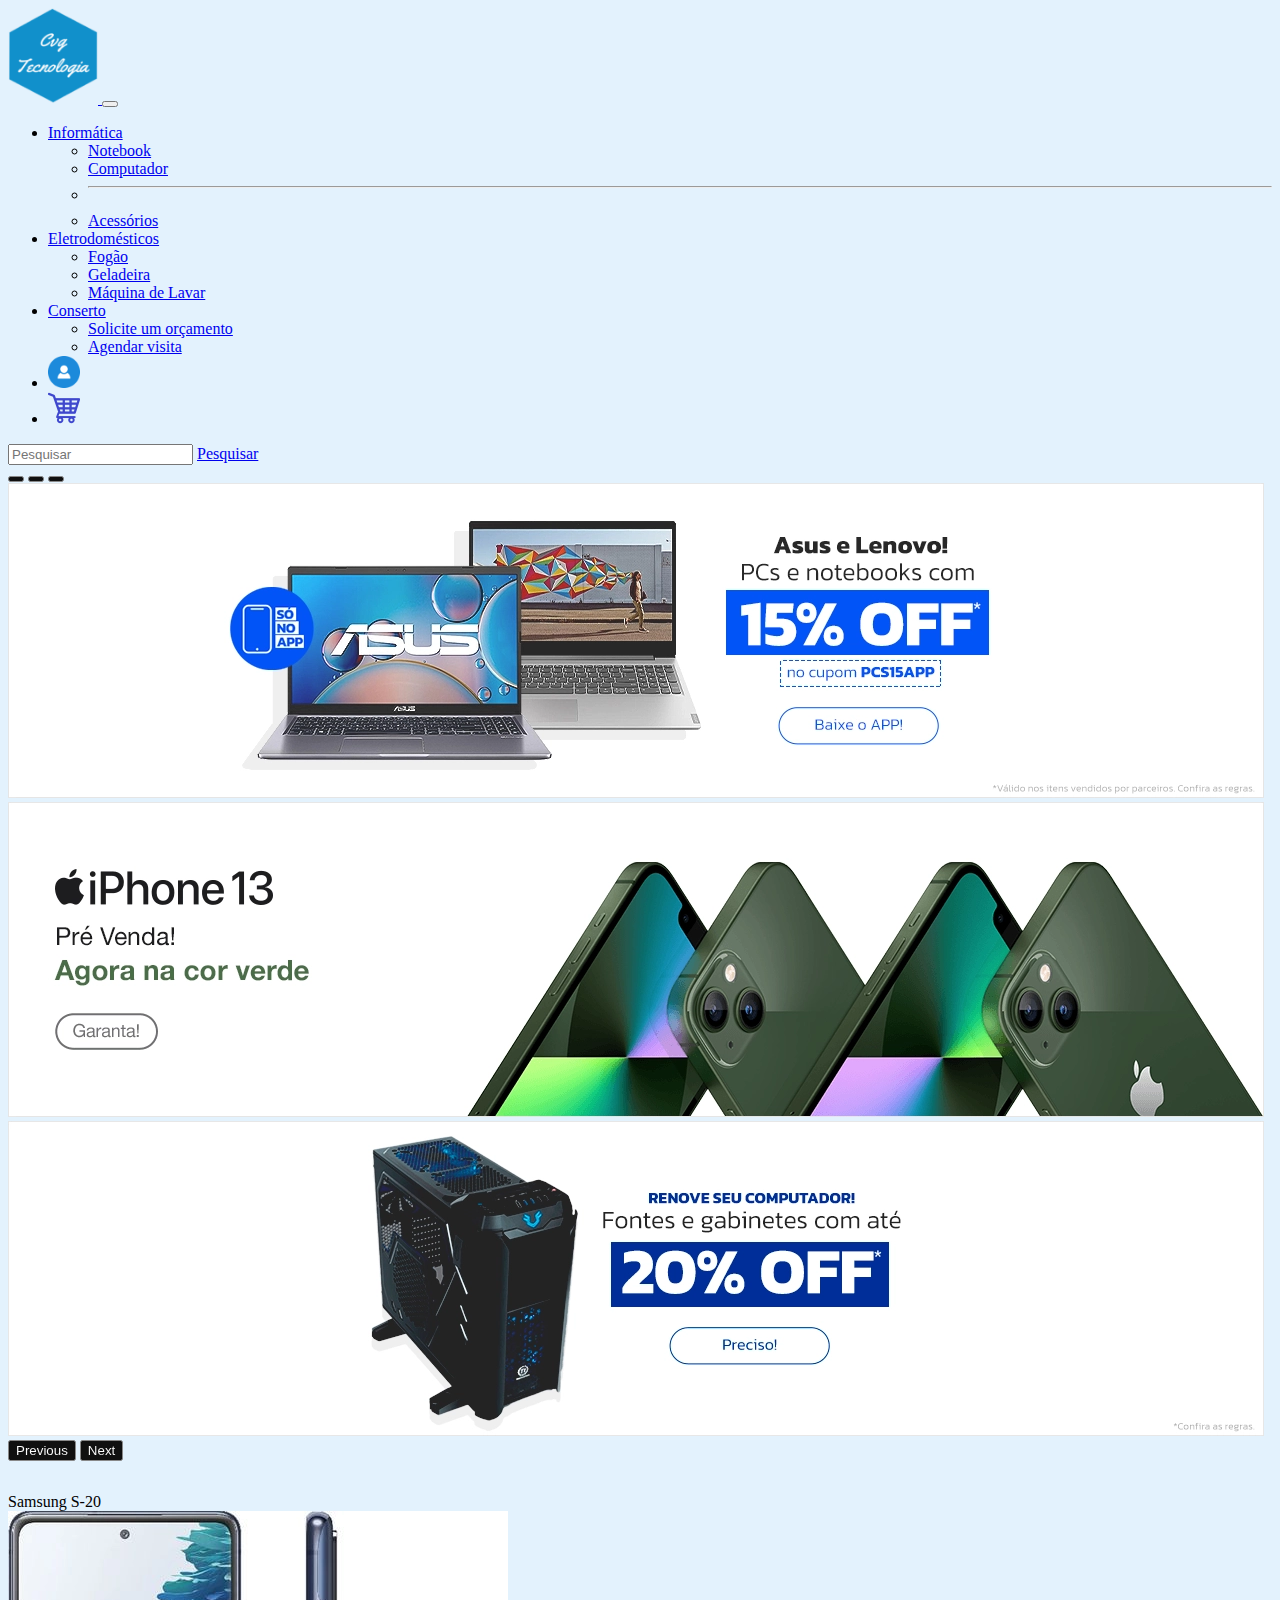
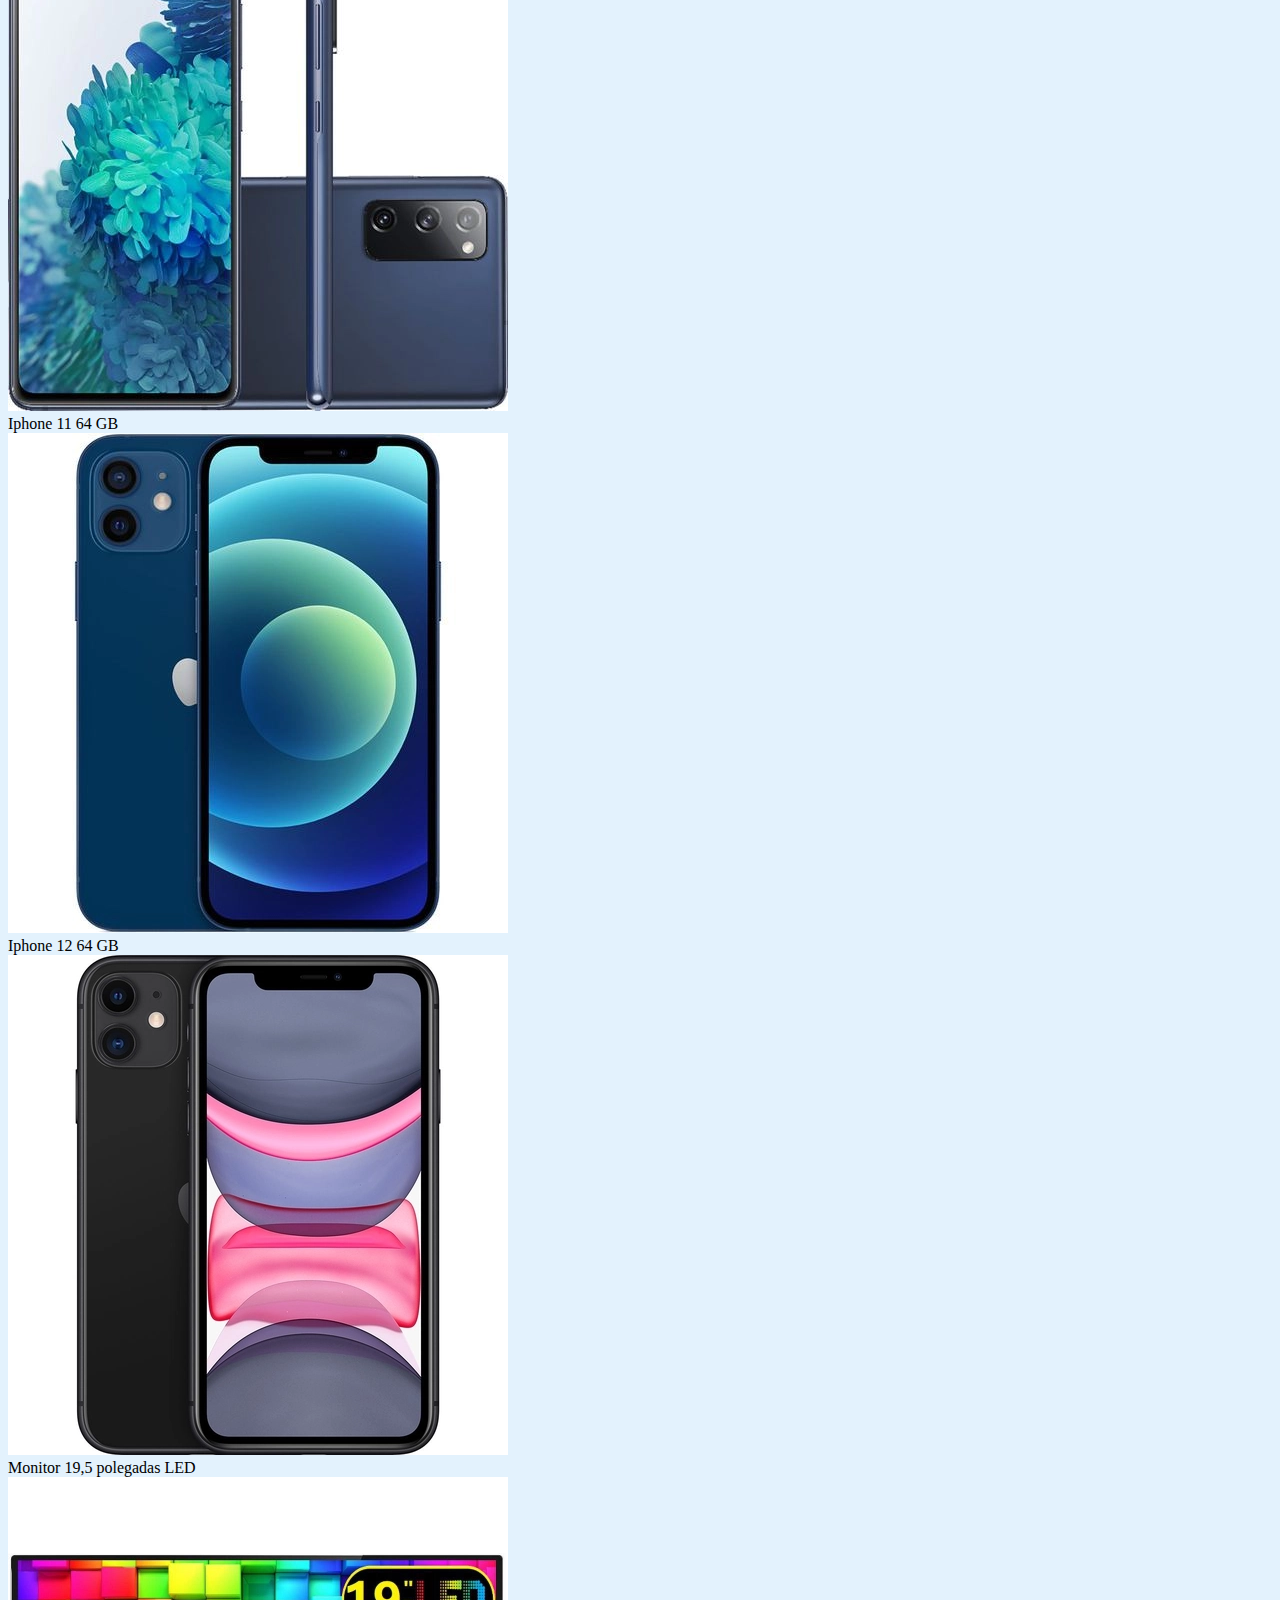
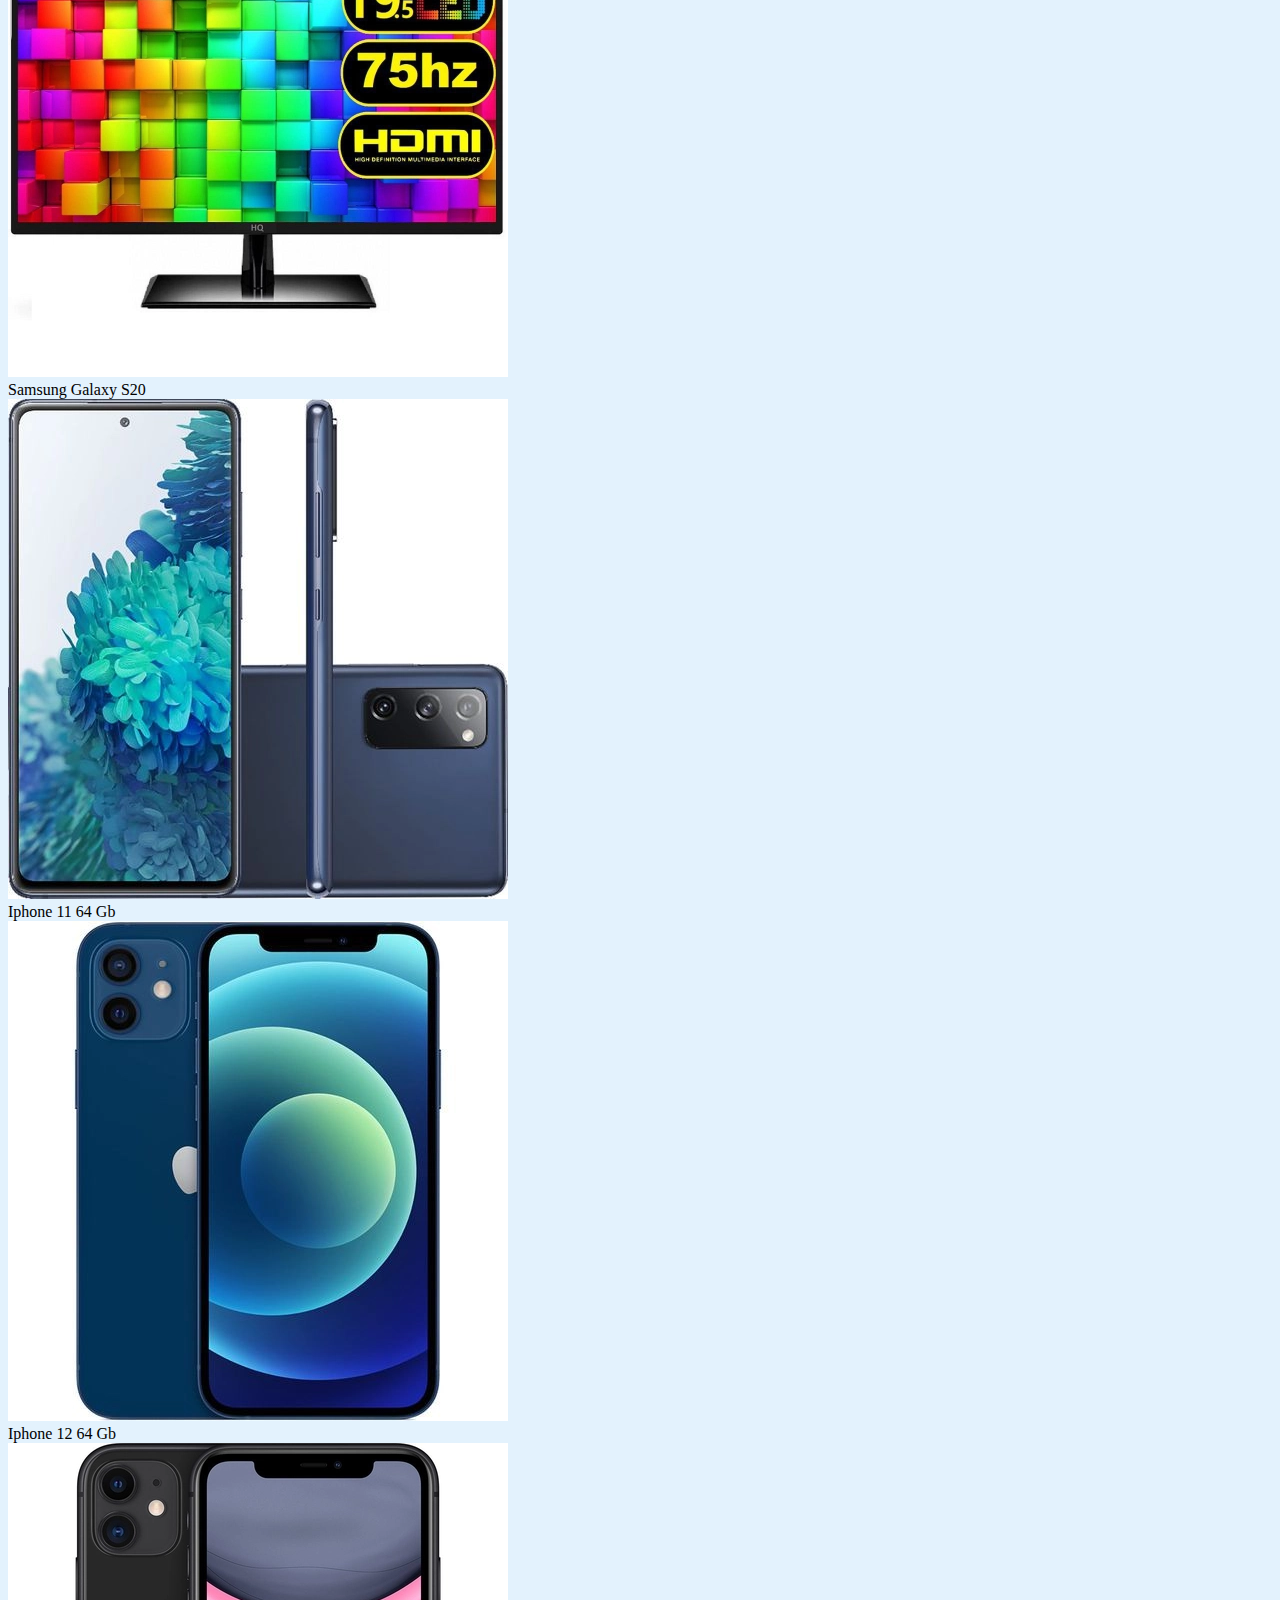
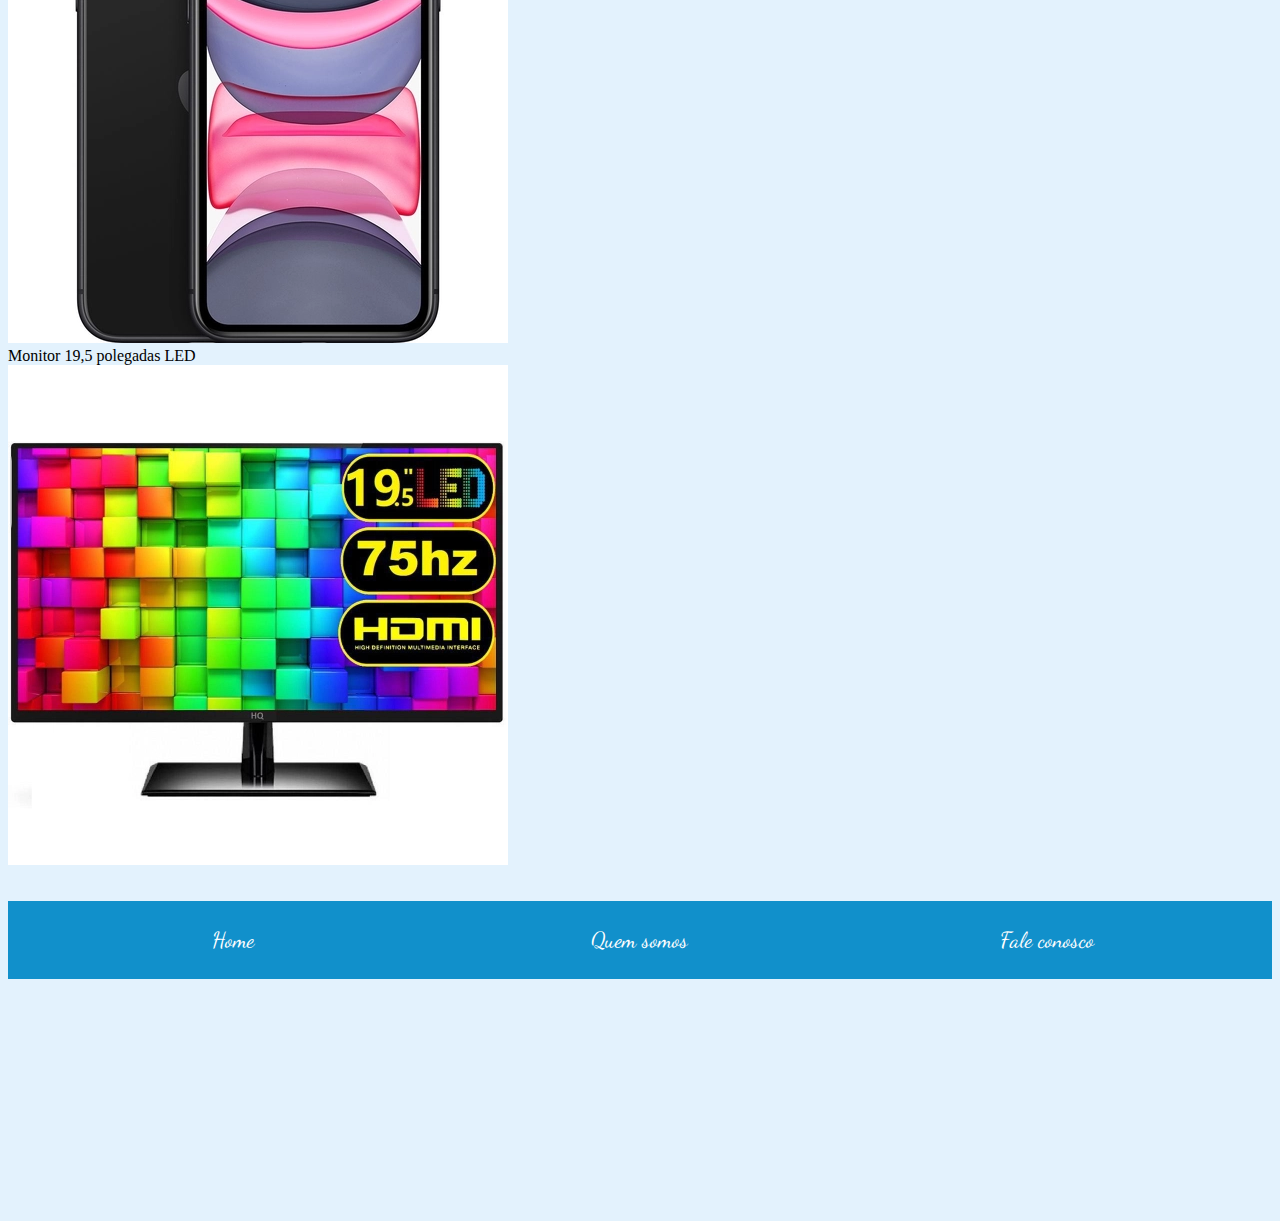
<file: index.html>
<!doctype html>
<html lang="pt-br">

<head>
  <meta charset="utf-8">
  <meta name="viewport" content="width=device-width, initial-scale=1">    
  <link href="https://cdn.jsdelivr.net/npm/bootstrap@5.2.2/dist/css/bootstrap.min.css" rel="stylesheet"
    integrity="sha384-Zenh87qX5JnK2Jl0vWa8Ck2rdkQ2Bzep5IDxbcnCeuOxjzrPF/et3URy9Bv1WTRi" crossorigin="anonymous">
  <link rel="stylesheet" href="./assets/css/style.css">
  <link rel="stylesheet" href="./assets/css/carousel.css">
  <link rel="stylesheet" href="./assets/css/dropdown.css">  
  <link rel="stylesheet" href="./assets/css/footer.css">

  <title>CVG Tecnologia - Página Inicial</title>
</head>

<body>
<header>
  <nav class="navbar navbar-expand-lg navbar-light bg-info border-bottom shadow-sm mb-3">
    <div class="container-fluid">
      <a class="navbar-brand" href="index.html">
        <img src="./assets/img/logo_transparente.png" width="90" height="96" alt="Logotipo da CVG Tecnologia">
      </a>      
      <button class="navbar-toggler" type="button" data-bs-toggle="collapse" data-bs-target="#navbarSupportedContent"
        aria-controls="navbarSupportedContent" aria-expanded="false" aria-label="Toggle navigation">
        <span class="navbar-toggler-icon"></span>
      </button>
      <div class="collapse navbar-collapse" id="navbarSupportedContent">
        <ul class="navbar-nav me-auto mb-2 mb-lg-0">
          <li class="nav-item dropdown">
            <a class="nav-link dropdown-toggle" href="#" role="button" data-bs-toggle="dropdown" aria-expanded="false">
              Informática
            </a>
            <ul class="dropdown-menu">
              <li><a class="dropdown-item" href="#">Notebook</a></li>
              <li><a class="dropdown-item" href="#">Computador</a></li>
              <li>
                <hr class="dropdown-divider">
              </li>
              <li><a class="dropdown-item" href="#">Acessórios</a></li>
            </ul>
          </li>
          <li class="nav-item dropdown">
            <a class="nav-link dropdown-toggle" href="#" role="button" data-bs-toggle="dropdown" aria-expanded="false">
              Eletrodomésticos
            </a>
            <ul class="dropdown-menu">
              <li><a class="dropdown-item" href="#">Fogão</a></li>
              <li><a class="dropdown-item" href="#">Geladeira</a></li>
              <li><a class="dropdown-item" href="#">Máquina de Lavar</a></li>
            </ul>
          </li>
          <li class="nav-item dropdown">
            <a class="nav-link dropdown-toggle" href="#" role="button" data-bs-toggle="dropdown" aria-expanded="false">
              Conserto
            </a>
            <ul class="dropdown-menu">
              <li><a class="dropdown-item" href="#">Solicite um orçamento</a></li>
              <li><a class="dropdown-item" href="#">Agendar visita</a></li>
            </ul>
          </li>
          <li><a href="login.html"><img src="./assets/img/login-icon.png"  width="32" height="32"></a></li>
          <li><a href="#"><img src="./assets/img/cart-icon.png"  width="32" height="32"></a></li>
        </ul>

        <form class="d-flex" role="search">
          <input class="form-control me-2" type="search" placeholder="Pesquisar" aria-label="Search">      
          <a href="resultado.html" button class="btn btn-outline-success" type="info">Pesquisar</button></a>
        </form>        
      </div>
    </div>
  </nav>
</header>

<main>
  <div class="carrossel">
  <div id="carrossel-ofertas" class="carousel slide" data-bs-ride="carousel" data-interval="1500">
    <div class="carousel-indicators">
      <button type="button" data-bs-target="#carrossel-ofertas" data-bs-slide-to="0" class="active"
        aria-current="true" aria-label="Slide 1"></button>
      <button type="button" data-bs-target="#carrossel-ofertas" data-bs-slide-to="1"
        aria-label="Slide 2"></button>
      <button type="button" data-bs-target="#carrossel-ofertas" data-bs-slide-to="2"
        aria-label="Slide 3"></button>
    </div>
    <div class="carousel-inner">
      <div class="carousel-item active">
        <img src="./assets/img/carrossel_01.jpg" class="d-block w-100" alt="Oferta 1">
      </div>
      <div class="carousel-item">
        <img src="./assets/img/carrossel_02.jpg" class="d-block w-100" alt="Oferta 2">
      </div>
      <div class="carousel-item">
        <img src="./assets/img/carrossel_03.jpg" class="d-block w-100" alt="Oferta 3">
      </div>
    </div>
    <button class="carousel-control-prev" type="button" data-bs-target="#carrossel-ofertas"
      data-bs-slide="prev">
      <span class="carousel-control-prev-icon" aria-hidden="true"></span>
      <span class="visually-hidden">Previous</span>
    </button>
    <button class="carousel-control-next" type="button" data-bs-target="#carrossel-ofertas"
      data-bs-slide="next">
      <span class="carousel-control-next-icon" aria-hidden="true"></span>
      <span class="visually-hidden">Next</span>
    </button>
  </div>
</div>
  <div class="catalogo">
  <div class="container text-center">
    <div class="row row-cols-2 row-cols-lg-5 g-2 g-lg-3">
      <div class="col">
        <div class="p-3 border bg-light">Samsung S-20</div>
          <img src="./assets/img/oferta 1.jpeg" class="w-75">
      </div>
      <div class="col">
        <div class="p-3 border bg-light">Iphone 11 64 GB</div>
        <img src="./assets/img/iphone 12.jpeg" class="w-75">
      </div>
      <div class="col">
        <div class="p-3 border bg-light">Iphone 12 64 GB</div>
        <img src="./assets/img/iphone11.jpeg" class="w-75">
      </div>
      <div class="col">
        <div class="p-3 border bg-light">Monitor 19,5 polegadas LED</div>
        <img src="./assets/img/monitor.jpeg" class="w-75">
      </div>
      <div class="col">
        <div class="p-3 border bg-light">Samsung Galaxy S20  </div>
        <img src="./assets/img/oferta 1.jpeg" class="w-75">
      </div>
      <div class="col">
        <div class="p-3 border bg-light">Iphone 11 64 Gb</div>
        <img src="./assets/img/iphone 12.jpeg" class="w-75">
      </div>
      <div class="col">
        <div class="p-3 border bg-light">Iphone 12 64 Gb</div>
        <img src="./assets/img/iphone11.jpeg" class="w-75">
      </div>
      <div class="col">
        <div class="p-3 border bg-light">Monitor 19,5 polegadas LED</div>
        <img src="./assets/img/monitor.jpeg" class="w-75">
      </div>  
    </div>
  </div>
</div>
</main>

<footer>
  <div class="rodape">
    <grid-container>
      <grid-item><span><a class="rodape-link" href="index.html">Home</a></span></grid-item>      
      <grid-item><span><a class="rodape-link" href="quem.html">Quem somos</a></span></grid-item>
      <grid-item><span><a class="rodape-link" href="contato.html">Fale conosco</a></span></grid-item>
    </grid-container>
  </div>
</footer>


 




 




















  <br>
  <br>
  <br>
  <br>
  <br>
  <br>
  <br>
  <br>
  <br>
  <br>
  <br>
  <br>
  <br>

  <script src="https://cdn.jsdelivr.net/npm/bootstrap@5.2.2/dist/js/bootstrap.bundle.min.js"
    integrity="sha384-OERcA2EqjJCMA+/3y+gxIOqMEjwtxJY7qPCqsdltbNJuaOe923+mo//f6V8Qbsw3"
    crossorigin="anonymous"></script>
</body>

</html>
</file>
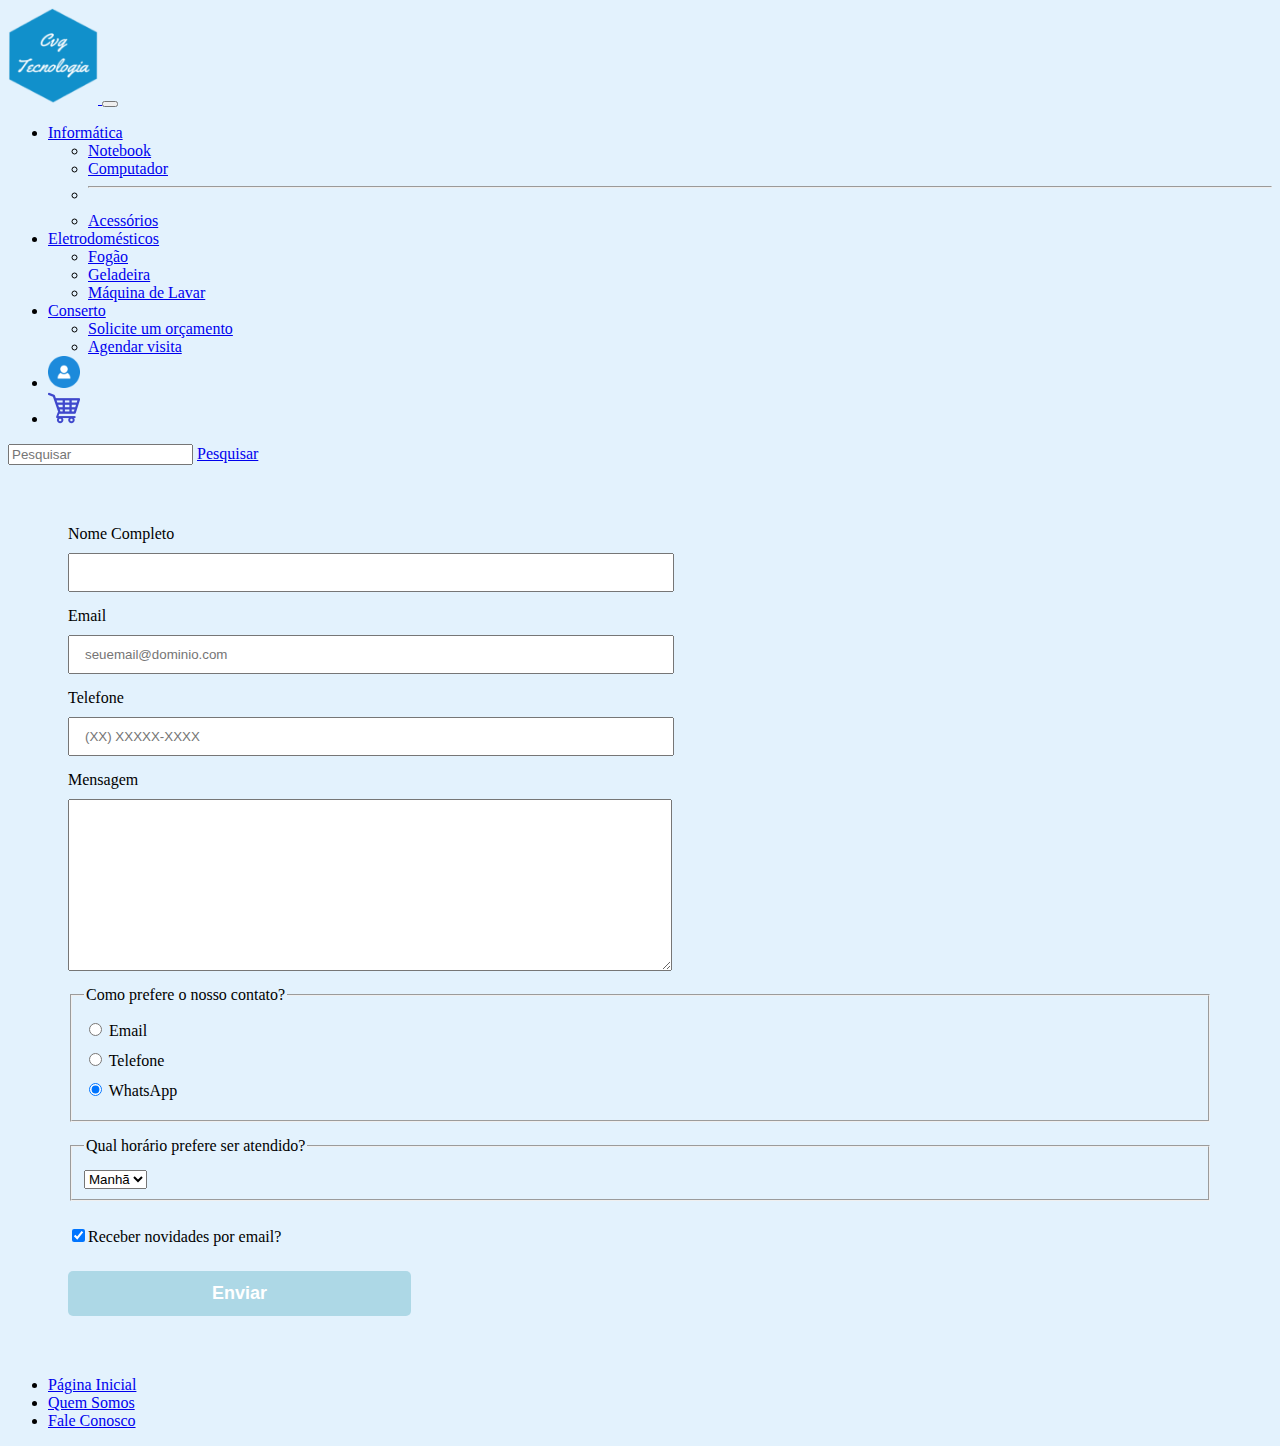
<file: contato.html>
<!doctype html>
<html lang="pt-br">

<head>
  <meta charset="utf-8">
  <meta name="viewport" content="width=device-width, initial-scale=1">    
  <link href="https://cdn.jsdelivr.net/npm/bootstrap@5.2.2/dist/css/bootstrap.min.css" rel="stylesheet"
    integrity="sha384-Zenh87qX5JnK2Jl0vWa8Ck2rdkQ2Bzep5IDxbcnCeuOxjzrPF/et3URy9Bv1WTRi" crossorigin="anonymous">
  <link rel="stylesheet" href="./assets/css/style.css">
  <link rel="stylesheet" href="./assets/css/carousel.css">
  <link rel="stylesheet" href="./assets/css/dropdown.css">  
  <link rel="stylesheet" href="./assets/css/footer.css">

  <link rel="stylesheet" href="./assets/css/form.css">  
  <title>CVG Tecnologia - Fale conosco</title>
</head>

<body>

  <header>
    <nav class="navbar navbar-expand-lg navbar-light bg-info border-bottom shadow-sm mb-3">
      <div class="container-fluid">
        <a class="navbar-brand" href="index.html">
          <img src="./assets/img/logo_transparente.png" width="90" height="96" alt="Logotipo da CVG Tecnologia">
        </a>      
        <button class="navbar-toggler" type="button" data-bs-toggle="collapse" data-bs-target="#navbarSupportedContent"
          aria-controls="navbarSupportedContent" aria-expanded="false" aria-label="Toggle navigation">
          <span class="navbar-toggler-icon"></span>
        </button>
        <div class="collapse navbar-collapse" id="navbarSupportedContent">
          <ul class="navbar-nav me-auto mb-2 mb-lg-0">
            <li class="nav-item dropdown">
              <a class="nav-link dropdown-toggle" href="#" role="button" data-bs-toggle="dropdown" aria-expanded="false">
                Informática
              </a>
              <ul class="dropdown-menu">
                <li><a class="dropdown-item" href="#">Notebook</a></li>
                <li><a class="dropdown-item" href="#">Computador</a></li>
                <li>
                  <hr class="dropdown-divider">
                </li>
                <li><a class="dropdown-item" href="#">Acessórios</a></li>
              </ul>
            </li>
            <li class="nav-item dropdown">
              <a class="nav-link dropdown-toggle" href="#" role="button" data-bs-toggle="dropdown" aria-expanded="false">
                Eletrodomésticos
              </a>
              <ul class="dropdown-menu">
                <li><a class="dropdown-item" href="#">Fogão</a></li>
                <li><a class="dropdown-item" href="#">Geladeira</a></li>
                <li><a class="dropdown-item" href="#">Máquina de Lavar</a></li>
              </ul>
            </li>
            <li class="nav-item dropdown">
              <a class="nav-link dropdown-toggle" href="#" role="button" data-bs-toggle="dropdown" aria-expanded="false">
                Conserto
              </a>
              <ul class="dropdown-menu">
                <li><a class="dropdown-item" href="#">Solicite um orçamento</a></li>
                <li><a class="dropdown-item" href="#">Agendar visita</a></li>
              </ul>
            </li>
            <li><a href="login.html"><img src="./assets/img/login-icon.png"  width="32" height="32"></a></li>
            <li><a href="#"><img src="./assets/img/cart-icon.png"  width="32" height="32"></a></li>
          </ul>
  
          <form class="d-flex" role="search">
            <input class="form-control me-2" type="search" placeholder="Pesquisar" aria-label="Search">      
            <a href="resultado.html" button class="btn btn-outline-success" type="info">Pesquisar</button></a>
          </form>        
        </div>
      </div>
    </nav>
  </header>

  <main>
      <div class="formulario">
          <form>
              <label for="nome">Nome Completo</label>
              <input type="text" id="nome" class="input-padrao" required>

              <label for="email">Email</label>
              <input type="email" id="email" class="input-padrao" required placeholder="seuemail@dominio.com">

              <label for="telefone">Telefone</label>
              <input type="tel" id="telefone" class="input-padrao" required placeholder="(XX) XXXXX-XXXX">

              <label for="mensagem">Mensagem</label>
              <textarea cols="70" rows="10" id="mensagem" class="input-padrao" required></textarea>

              <fieldset>
                  <legend>Como prefere o nosso contato?</legend>
                  <label for="radio-email"><input type="radio" name="contato" value="email" id="radio-email"> Email</label>
                  
                  <label for="radio-telefone"><input type="radio" name="contato" value="telefone" id="radio-telefone"> Telefone</label>
                  
                  <label for="radio-whatsapp"><input type="radio" name="contato" value="whatsapp" id="radio-whatsapp" checked> WhatsApp</label>
              </fieldset>

              <fieldset class="horario-preferido">
                  <legend>Qual horário prefere ser atendido?</legend>
                  <select>
                      <option>Manhã</option>
                      <option>Tarde</option>
                      <option>Noite</option>
                  </select>
              </fieldset>

              <label class="checkbox"><input type="checkbox" checked>Receber novidades por email?</label>

              <input type="submit" value="Enviar" class="enviar">
          </form>    
      </div>
  </main>

  <footer class="my-5 pt-5 text-muted text-center text-small">
    <ul class="list-inline">
      <li class="list-inline-item"><a href="index.html">Página Inicial</a></li>
      <li class="list-inline-item"><a href="quem.html">Quem Somos</a></li>
      <li class="list-inline-item"><a href="contato.html">Fale Conosco</a></li>
    </ul>
  </footer>

  
  <script src="https://cdn.jsdelivr.net/npm/bootstrap@5.2.2/dist/js/bootstrap.bundle.min.js"
    integrity="sha384-OERcA2EqjJCMA+/3y+gxIOqMEjwtxJY7qPCqsdltbNJuaOe923+mo//f6V8Qbsw3"
    crossorigin="anonymous"></script>

</body>

</html>
</file>
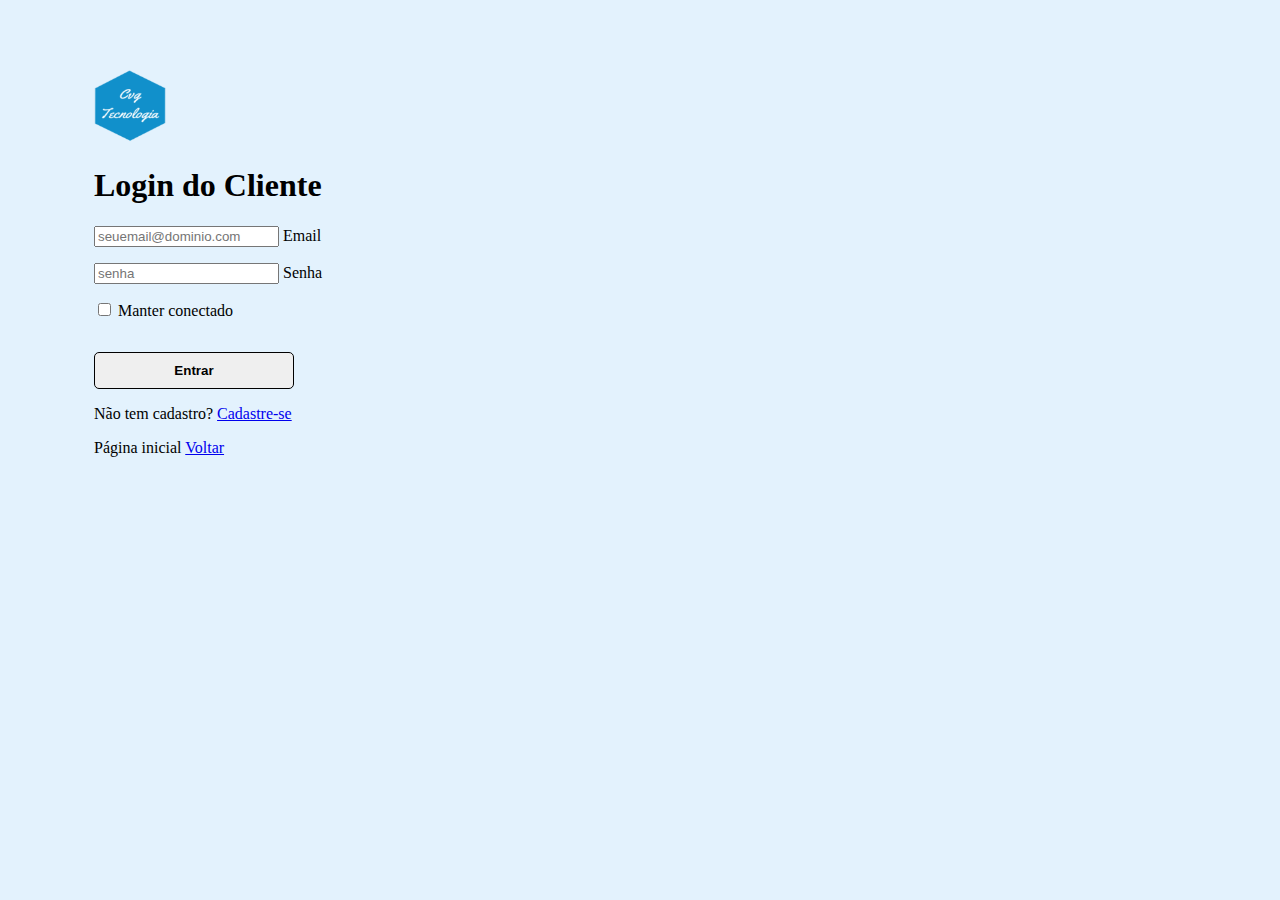
<file: login.html>
<!doctype html>
<html lang="pt-br">

<head>
  <meta charset="utf-8">
  <meta name="viewport" content="width=device-width, initial-scale=1">    
  <link href="https://cdn.jsdelivr.net/npm/bootstrap@5.2.2/dist/css/bootstrap.min.css" rel="stylesheet"
    integrity="sha384-Zenh87qX5JnK2Jl0vWa8Ck2rdkQ2Bzep5IDxbcnCeuOxjzrPF/et3URy9Bv1WTRi" crossorigin="anonymous">
  <link rel="stylesheet" href="./assets/css/style.css">      
  <link href="./assets/img/logo_transparente.png">

  <link rel="stylesheet" href="./assets/css/login.css">
  <title>CVG Tecnologia - Login</title>
</head>

<body class="text-center vsc-initialized">
    
<main class="form-signin w-100 m-auto">
  <div class="form-login"> 
    
    <form>
      <a href="index.html"><img class="mb-4" src="./assets/img/logo_transparente.png" alt="" width="72" height="72"></a>
      <h1 class="h2 mb-3 fw-normal">Login do Cliente</h1>

      <div class="form-floating">
        <input type="email" class="form-control" id="floatingInput" placeholder="seuemail@dominio.com" required>
        <label for="floatingInput">Email</label>
      </div>
      <div class="form-floating">
        <input type="password" class="form-control" id="floatingPassword" placeholder="senha" required>
        <label for="floatingPassword">Senha</label>
      </div>

      <div class="checkbox mb-3">
        <label>
          <input type="checkbox" value="lembrar-me"> Manter conectado
        </label>
      </div>
      <button class="w-100 btn btn-lg btn-primary" type="submit">Entrar</button>
    </form>
    <p>Não tem cadastro?
      <a href="./cadastro.html">Cadastre-se</a>
    </p>
    <p> Página inicial
        <a href="index.html">Voltar</a>
    </p>
    
</div>
</main>  
  

</body>

</html>
</file>
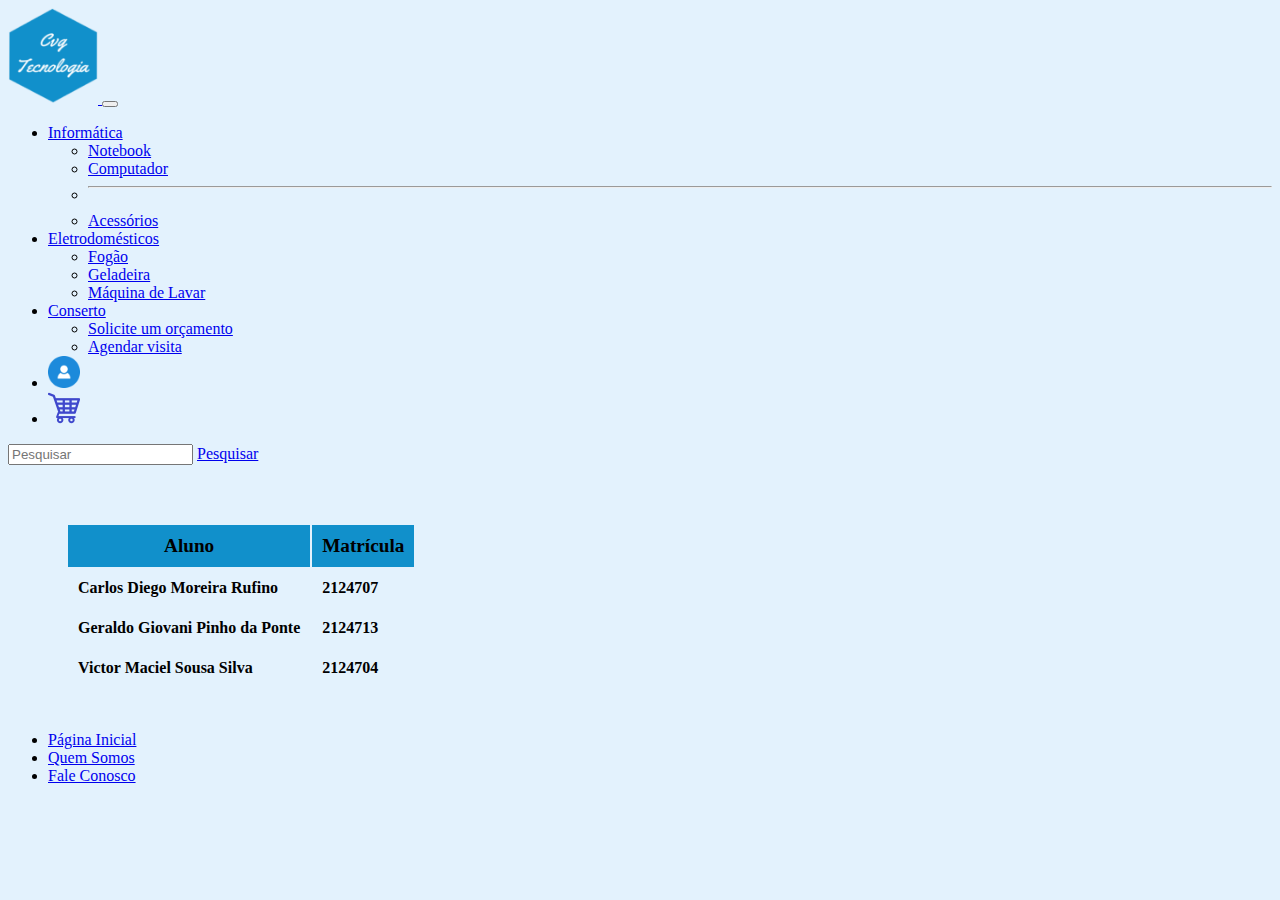
<file: quem.html>
<!doctype html>
<html lang="pt-br">

<head>
  <meta charset="utf-8">
  <meta name="viewport" content="width=device-width, initial-scale=1">    
  <link href="https://cdn.jsdelivr.net/npm/bootstrap@5.2.2/dist/css/bootstrap.min.css" rel="stylesheet"
    integrity="sha384-Zenh87qX5JnK2Jl0vWa8Ck2rdkQ2Bzep5IDxbcnCeuOxjzrPF/et3URy9Bv1WTRi" crossorigin="anonymous">
  <link rel="stylesheet" href="./assets/css/style.css">
  <link rel="stylesheet" href="./assets/css/carousel.css">
  <link rel="stylesheet" href="./assets/css/dropdown.css">  
  <link rel="stylesheet" href="./assets/css/footer.css">

    <link rel="stylesheet" href="./assets/css/quem.css"> 
    <title>CVG Tecnologia - Quem Somos</title>
</head>

<body>

  <header>
    <nav class="navbar navbar-expand-lg navbar-light bg-info border-bottom shadow-sm mb-3">
      <div class="container-fluid">
        <a class="navbar-brand" href="index.html">
          <img src="./assets/img/logo_transparente.png" width="90" height="96" alt="Logotipo da CVG Tecnologia">
        </a>      
        <button class="navbar-toggler" type="button" data-bs-toggle="collapse" data-bs-target="#navbarSupportedContent"
          aria-controls="navbarSupportedContent" aria-expanded="false" aria-label="Toggle navigation">
          <span class="navbar-toggler-icon"></span>
        </button>
        <div class="collapse navbar-collapse" id="navbarSupportedContent">
          <ul class="navbar-nav me-auto mb-2 mb-lg-0">
            <li class="nav-item dropdown">
              <a class="nav-link dropdown-toggle" href="#" role="button" data-bs-toggle="dropdown" aria-expanded="false">
                Informática
              </a>
              <ul class="dropdown-menu">
                <li><a class="dropdown-item" href="#">Notebook</a></li>
                <li><a class="dropdown-item" href="#">Computador</a></li>
                <li>
                  <hr class="dropdown-divider">
                </li>
                <li><a class="dropdown-item" href="#">Acessórios</a></li>
              </ul>
            </li>
            <li class="nav-item dropdown">
              <a class="nav-link dropdown-toggle" href="#" role="button" data-bs-toggle="dropdown" aria-expanded="false">
                Eletrodomésticos
              </a>
              <ul class="dropdown-menu">
                <li><a class="dropdown-item" href="#">Fogão</a></li>
                <li><a class="dropdown-item" href="#">Geladeira</a></li>
                <li><a class="dropdown-item" href="#">Máquina de Lavar</a></li>
              </ul>
            </li>
            <li class="nav-item dropdown">
              <a class="nav-link dropdown-toggle" href="#" role="button" data-bs-toggle="dropdown" aria-expanded="false">
                Conserto
              </a>
              <ul class="dropdown-menu">
                <li><a class="dropdown-item" href="#">Solicite um orçamento</a></li>
                <li><a class="dropdown-item" href="#">Agendar visita</a></li>
              </ul>
            </li>
            <li><a href="login.html"><img src="./assets/img/login-icon.png"  width="32" height="32"></a></li>
            <li><a href="#"><img src="./assets/img/cart-icon.png"  width="32" height="32"></a></li>
          </ul>
  
          <form class="d-flex" role="search">
            <input class="form-control me-2" type="search" placeholder="Pesquisar" aria-label="Search">      
            <a href="resultado.html" button class="btn btn-outline-success" type="info">Pesquisar</button></a>
          </form>        
        </div>
      </div>
    </nav>
  </header>

    <main>
        <table>                
            <th>Aluno</th>
            <th>Matrícula</th>
            <tr>
                <td>Carlos Diego Moreira Rufino</td>
                <td>2124707</td>
            </tr>
            <tr>
                <td>Geraldo Giovani Pinho da Ponte</td>
                <td>2124713</td>
            </tr>
            <tr>
                <td>Victor Maciel Sousa Silva</td>
                <td>2124704</td>
            </tr>
        </table>
    </main>


    <footer class="my-5 pt-5 text-muted text-center text-small">
      <ul class="list-inline">
        <li class="list-inline-item"><a href="index.html">Página Inicial</a></li>
        <li class="list-inline-item"><a href="quem.html">Quem Somos</a></li>
        <li class="list-inline-item"><a href="contato.html">Fale Conosco</a></li>
      </ul>
    </footer>

    <script src="https://cdn.jsdelivr.net/npm/bootstrap@5.2.2/dist/js/bootstrap.bundle.min.js"
    integrity="sha384-OERcA2EqjJCMA+/3y+gxIOqMEjwtxJY7qPCqsdltbNJuaOe923+mo//f6V8Qbsw3"
    crossorigin="anonymous"></script>

</body>

</html>
</file>
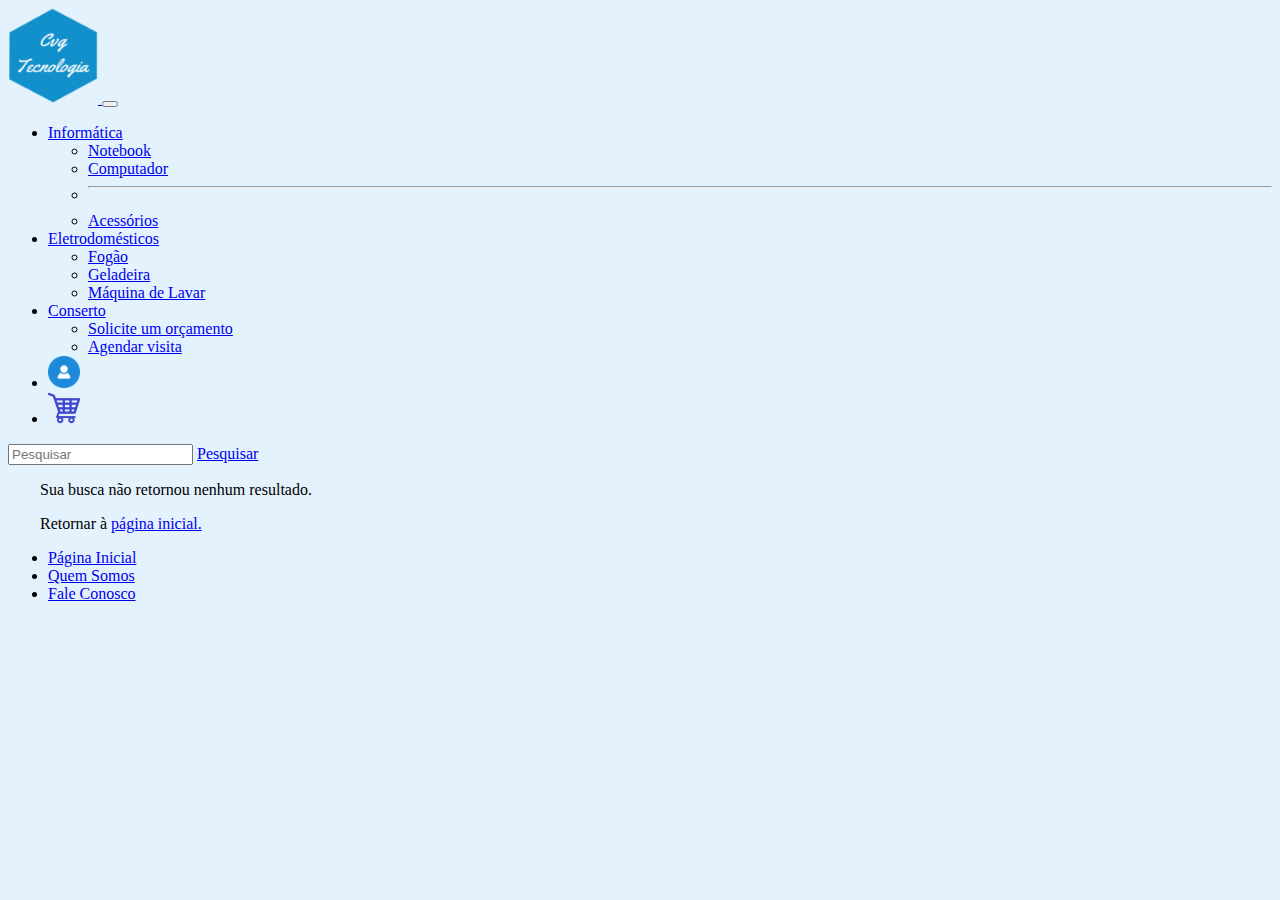
<file: resultado.html>
<!doctype html>
<html lang="pt-br">

<head>
  <meta charset="utf-8">
  <meta name="viewport" content="width=device-width, initial-scale=1">    
  <link href="https://cdn.jsdelivr.net/npm/bootstrap@5.2.2/dist/css/bootstrap.min.css" rel="stylesheet"
    integrity="sha384-Zenh87qX5JnK2Jl0vWa8Ck2rdkQ2Bzep5IDxbcnCeuOxjzrPF/et3URy9Bv1WTRi" crossorigin="anonymous">
  <link rel="stylesheet" href="./assets/css/style.css">
  <link rel="stylesheet" href="./assets/css/carousel.css">
  <link rel="stylesheet" href="./assets/css/dropdown.css">  
  <link rel="stylesheet" href="./assets/css/footer.css">
  
  <link rel="stylesheet" href="./assets/css/resultado.css">
  <title>CVG Tecnologia - Resultado</title>
</head>

<body>
  <header>
    <nav class="navbar navbar-expand-lg navbar-light bg-info border-bottom shadow-sm mb-3">
      <div class="container-fluid">
        <a class="navbar-brand" href="index.html">
          <img src="./assets/img/logo_transparente.png" width="90" height="96" alt="Logotipo da CVG Tecnologia">
        </a>      
        <button class="navbar-toggler" type="button" data-bs-toggle="collapse" data-bs-target="#navbarSupportedContent"
          aria-controls="navbarSupportedContent" aria-expanded="false" aria-label="Toggle navigation">
          <span class="navbar-toggler-icon"></span>
        </button>
        <div class="collapse navbar-collapse" id="navbarSupportedContent">
          <ul class="navbar-nav me-auto mb-2 mb-lg-0">
            <li class="nav-item dropdown">
              <a class="nav-link dropdown-toggle" href="#" role="button" data-bs-toggle="dropdown" aria-expanded="false">
                Informática
              </a>
              <ul class="dropdown-menu">
                <li><a class="dropdown-item" href="#">Notebook</a></li>
                <li><a class="dropdown-item" href="#">Computador</a></li>
                <li>
                  <hr class="dropdown-divider">
                </li>
                <li><a class="dropdown-item" href="#">Acessórios</a></li>
              </ul>
            </li>
            <li class="nav-item dropdown">
              <a class="nav-link dropdown-toggle" href="#" role="button" data-bs-toggle="dropdown" aria-expanded="false">
                Eletrodomésticos
              </a>
              <ul class="dropdown-menu">
                <li><a class="dropdown-item" href="#">Fogão</a></li>
                <li><a class="dropdown-item" href="#">Geladeira</a></li>
                <li><a class="dropdown-item" href="#">Máquina de Lavar</a></li>
              </ul>
            </li>
            <li class="nav-item dropdown">
              <a class="nav-link dropdown-toggle" href="#" role="button" data-bs-toggle="dropdown" aria-expanded="false">
                Conserto
              </a>
              <ul class="dropdown-menu">
                <li><a class="dropdown-item" href="#">Solicite um orçamento</a></li>
                <li><a class="dropdown-item" href="#">Agendar visita</a></li>
              </ul>
            </li>
            <li><a href="login.html"><img src="./assets/img/login-icon.png"  width="32" height="32"></a></li>
            <li><a href="#"><img src="./assets/img/cart-icon.png"  width="32" height="32"></a></li>
          </ul>
  
          <form class="d-flex" role="search">
            <input class="form-control me-2" type="search" placeholder="Pesquisar" aria-label="Search">      
            <a href="resultado.html" button class="btn btn-outline-success" type="info">Pesquisar</button></a>
          </form>        
        </div>
      </div>
    </nav>
  </header>

    <main>
        <div class="resultado">
            <p>Sua busca não retornou nenhum resultado.</p>
            <p>Retornar à <a href="./index.html">página inicial.</a>
        </div>            
    </main>

    <footer class="my-5 pt-5 text-muted text-center text-small">
      <ul class="list-inline">
        <li class="list-inline-item"><a href="index.html">Página Inicial</a></li>
        <li class="list-inline-item"><a href="quem.html">Quem Somos</a></li>
        <li class="list-inline-item"><a href="contato.html">Fale Conosco</a></li>
      </ul>
    </footer>

    <script src="https://cdn.jsdelivr.net/npm/bootstrap@5.2.2/dist/js/bootstrap.bundle.min.js"
    integrity="sha384-OERcA2EqjJCMA+/3y+gxIOqMEjwtxJY7qPCqsdltbNJuaOe923+mo//f6V8Qbsw3"
    crossorigin="anonymous"></script>

</body>

</html>
</file>
<file: assets/css/style.css>
body {
  background-color: #e3f2fd;      
}

.carrinho-item{
  position: relative;
  margin-left: 10px;
}

.link-carrinho{
  color: black;
}

.link-produto{
  position: absolute;
  margin-top: 350px;
  margin-left: 60px;
  font-size: 20px;
}

.catalogo {
  margin-top: 2rem;
  margin-bottom: 2rem;
  background-color: #e3f2fd;      
}
</file>
<file: assets/css/carousel.css>
.carousel-control-next{
    right: 20%;
    opacity: 1;
    filter: invert(1);
  }

.carousel-control-prev{
    left: 20%;
    opacity: 1;
    filter: invert(1);
  }

.carousel-control, .carousel-control:hover {
    opacity: 1;
    background-color: #e3f2fd;  
  }
 
.carousel-indicators{
    opacity: 1;
    filter: invert(1);
  }
</file>
<file: assets/css/dropdown.css>
.dropdown-item:hover{  
    background-color: lightblue;
}
  
.dropdown-item:active{
    font-weight: bold;
    color: rgba(17,144,203,255)
}
</file>
<file: assets/css/footer.css>
@import url('https://fonts.googleapis.com/css2?family=Dancing+Script');

.rodape {      
    color: white;            
    margin: 0 auto; 
    position: relative;
}

.rodape-link {    
    color: white;
    font-size: 32px; 
    text-decoration: none;
}

span {
    margin: auto;
}

grid-container {
    background-color: rgba(17,144,203,255);    
    border: none;
    display: grid;    
    grid-auto-flow: row;
    grid-auto-rows: 0%;
    grid-gap: 10px;
    grid-template-columns: 1fr 1fr 1fr;    
    padding: 26px;    
}      

grid-item {
    background-color: rgba(17,144,203,255);
    border: none;
    display: flex;    
    font-family: 'Dancing Script', serif;
}

@media screen and (min-width: 0) {
    .rodape {        
        justify-content: center;
        font-size: 16px;
    }

    .rodape-link {    
        color: white;
        font-size: 16px; 
        text-decoration: none;
    }
}
@media screen and (min-width: 720px) {
    .rodape {        
        justify-content: space-between;
    }

    .rodape-link {    
        color: white;
        font-size: 22px; 
        text-decoration: none;
    }
}
</file>
<file: assets/css/form.css>
form label, form legend {
	display:block;
	font-size: 16px;
	margin: 0 0 10px;
}

.formulario {
    margin: 60px;
}

.input-padrao {
	display: block;
	margin: 0 0 15px;
	padding: 10px 15px;
	width: 50%;
}

.horario-preferido {
    margin-top: 15px;
}

.checkbox {
	margin: 25px 0px;
}

.enviar {
	width:30%;
	padding: 12px 0;
	background: lightblue;
	color: white;
	font-weight: bold;
	font-size: 18px;
	border: none;
	border-radius: 5px;
	transition: 1s all;
	cursor: pointer;
}

.enviar:hover {
	background: rgba(17,144,203,255);
	transform: scale(1.05);
}
</file>
<file: assets/css/login.css>
body {  
    background-color: #e3f2fd;
    display: flex;
    height: 100%;  
    margin-left: 2rem;  
  }
  
  .form-login {  
    margin-top:0%  
  }
  .form-floating {
    margin-bottom: 1rem;
  }
  
  .form-signin {
    padding: 5%;
  }
  
  button { 
    border-radius: 5px;
    border-style: solid;
    border-width: 1px;	
    cursor: pointer;   
    font-weight: bold;
    margin-top: 2rem;
    padding: 10px;
    transition: 1s all;
    width: 200px;
  }
  
  button:hover{
    background-color: rgb(0, 140, 255);
  }
  
  
  @media screen and (min-width: 0) {
    .cabecalho {
      padding: 0 1rem;
      justify-content: center;
    }
  }
  
  @media screen and (min-width: 768px) {
    .cabecalho {
      padding: 0 10rem;
      justify-content: space-between;
    }
  }
</file>
<file: assets/css/quem.css>
table, td, tr {
    font-weight: bold;
    padding: 10px 10px 10px;
    margin-top: 3rem;
    margin-left: 3rem;
  }
  
  th {
    background-color: rgba(17,144,203,255);     
    font-size: larger;
    padding: 10px;
  }

  main {
    margin-bottom: 2rem;
  }
</file>
<file: assets/css/resultado.css>
.resultado {
    margin-left: 2rem;         
}
</file>
